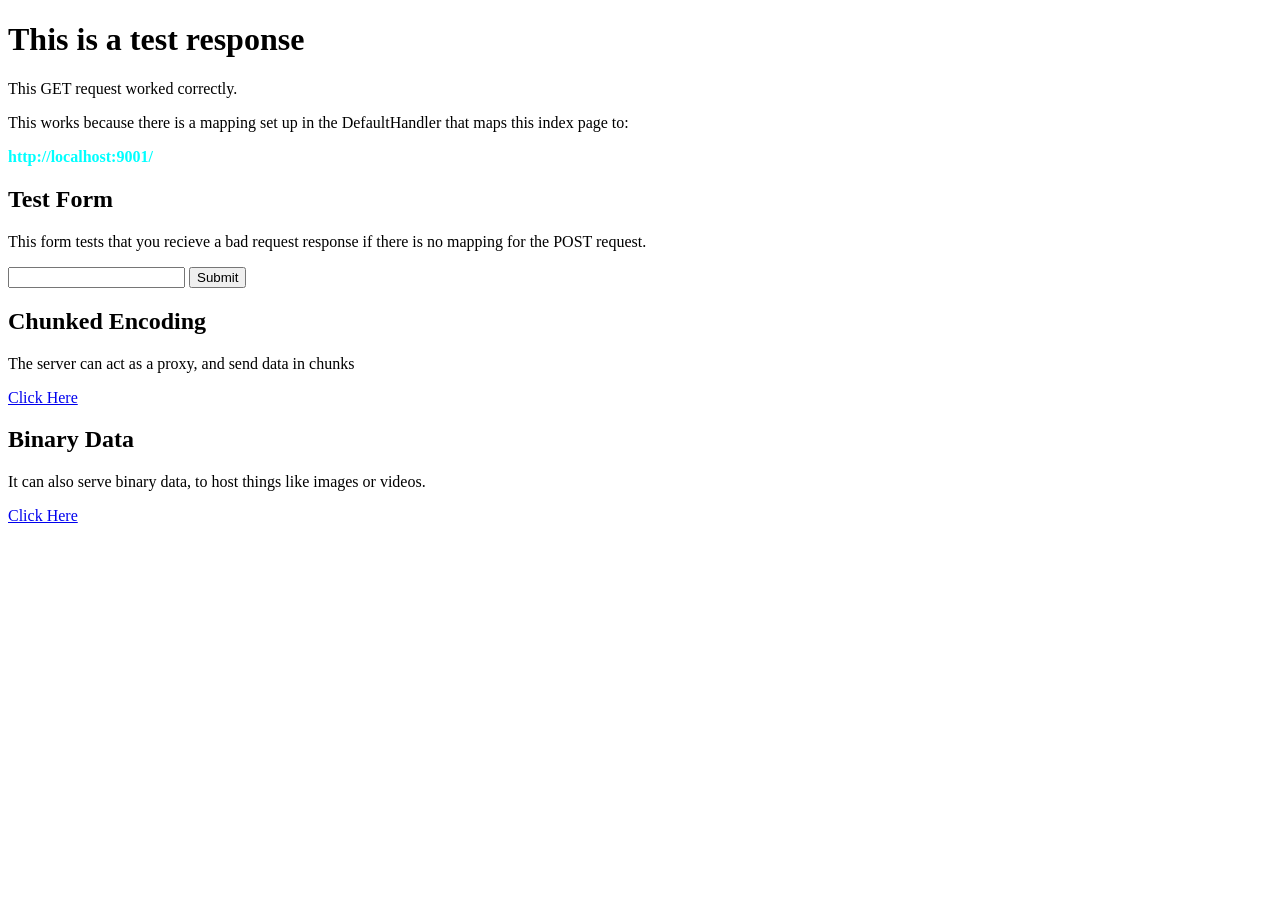
<file: src/main/resources/index.html>
<!DOCTYPE html>
<html lang="en">
<head>
    <meta charset="UTF-8">
    <title>Index</title>
    <link rel="stylesheet" href="./index.css">
</head>
<body>
    <h1>This is a test response</h1>
    <p>This GET request worked correctly.</p>
    <p>This works because there is a mapping set up in the DefaultHandler that maps this index page to:</p>
    <b>http://localhost:9001/</b>

    <h2>Test Form</h2>
    <p>This form tests that you recieve a bad request response if there is no mapping for the POST request.</p>
    <form action="/post" method="post">
        <input type="text" id="forminput" name="forminput">
        <input type="submit" value="Submit">
    </form>

    <h2>Chunked Encoding</h2>
    <p>The server can act as a proxy, and send data in chunks</p>
    <a href="/jsonplaceholder/posts">Click Here</a>

    <h2>Binary Data</h2>
    <p>It can also serve binary data, to host things like images or videos.</p>
    <a href="/video">Click Here</a>

</body>
</html>
</file>
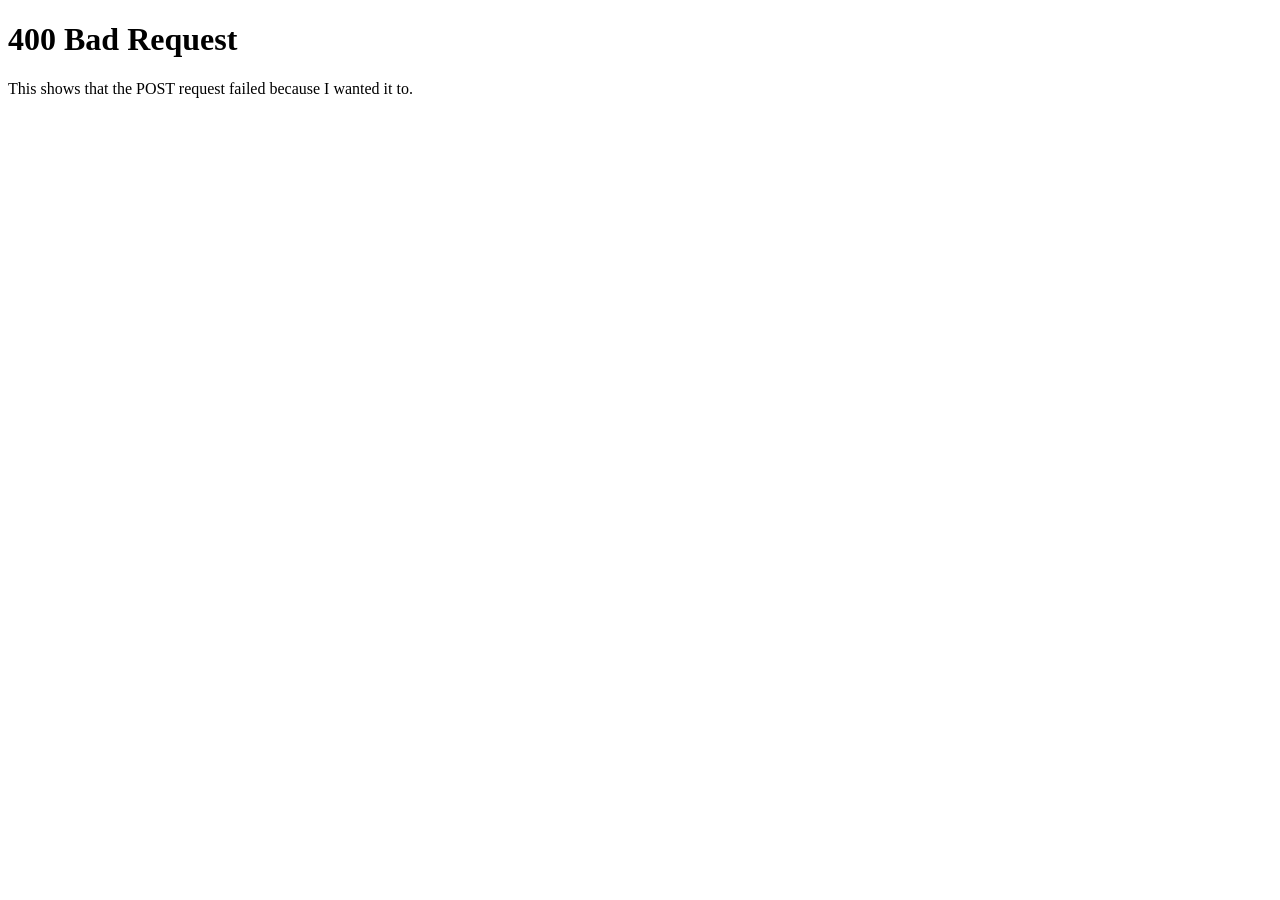
<file: src/main/resources/bad-post.html>
<!DOCTYPE html>
<html lang="en">
<head>
    <meta charset="UTF-8">
    <title>400 Bad Request</title>
</head>
<body>
  <h1>400 Bad Request</h1>
  <p>This shows that the POST request failed because I wanted it to.</p>
</body>
</html>
</file>
<file: src/main/resources/index.css>
b {
    color: aqua;
}
</file>
